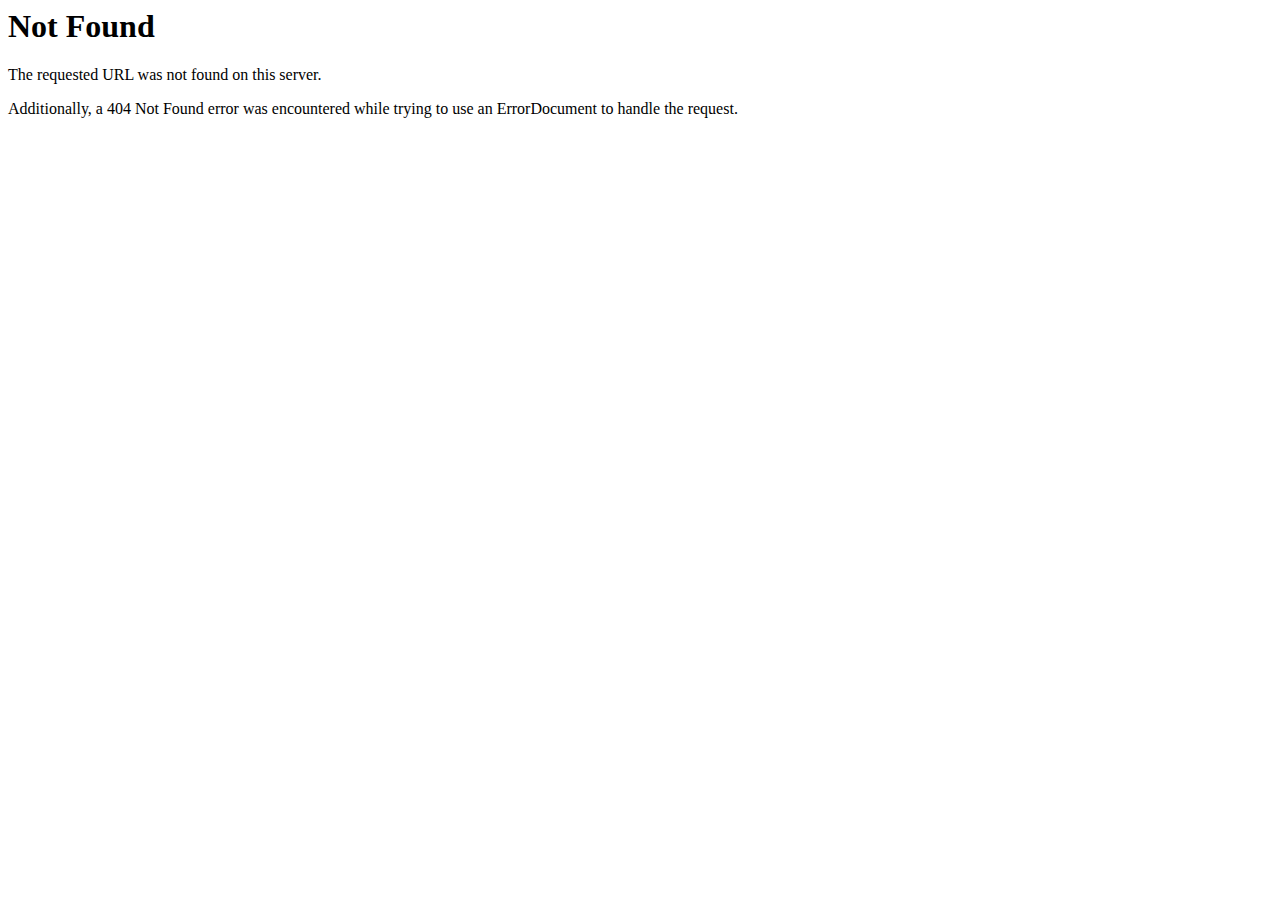
<file: Abulfatha/assets/css/fonts/flexslider-icon-2.html>
<!DOCTYPE HTML PUBLIC "-//IETF//DTD HTML 2.0//EN">
<html><head>
<title>404 Not Found</title>
</head><body>
<h1>Not Found</h1>
<p>The requested URL was not found on this server.</p>
<p>Additionally, a 404 Not Found
error was encountered while trying to use an ErrorDocument to handle the request.</p>
</body></html>
</file>
